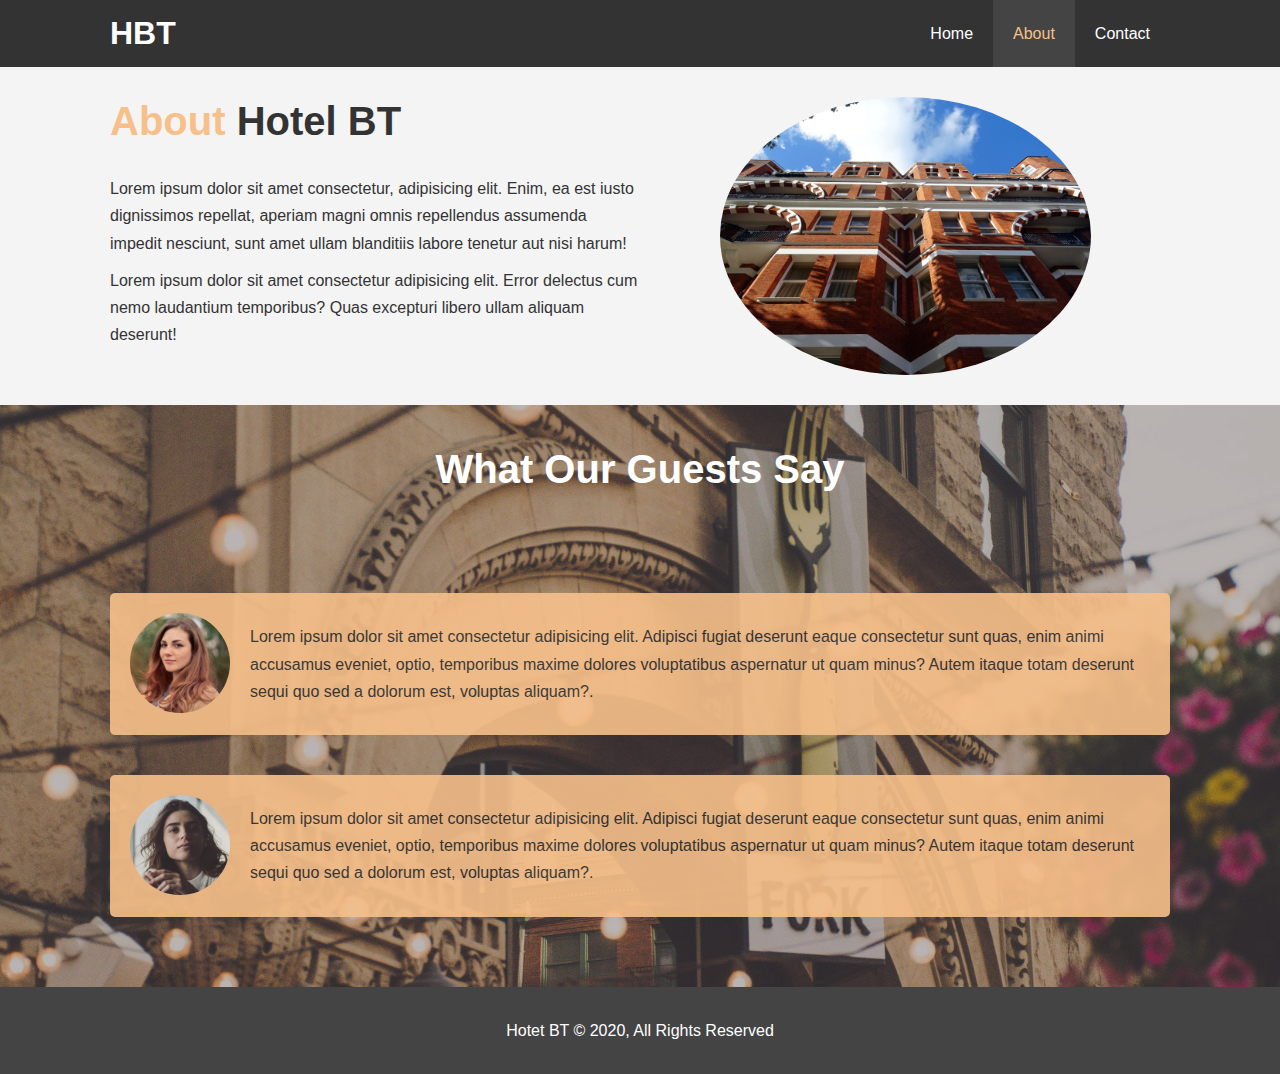
<file: about.html>
<!DOCTYPE html>
<html lang="en">

<head>
    <meta charset="UTF-8">
    <meta name="viewport" content="width=device-width, initial-scale=1.0">
    <meta name="description" content="Welcome to the most extraordianry hotel in New Jersey">
    <meta name="keywords" content="hotel,new jersey hotel">
    <link rel="stylesheet" href="css/style.css">
    <link rel="stylesheet" media="screen and (max-width:767px)" href="css/mobile.css">
    <title>Hotel BT | About</title>
</head>

<body>
    <header>
        <nav id="navbar">
            <div class="container">
                <h1 class="logo"> <a href="index.html">HBT</a></h1>
                <ul>
                    <li><a href="index.html">Home</a></li>
                    <li><a class="current" href="about.html">About</a></li>
                    <li> <a href="contact.html">Contact</a></li>
                </ul>
            </div>
        </nav>
    </header>

    <section id="about-info" class="bg-light py-3">
        <div class="container">
            <div class="info-left">
                <h1 class="l-heading"><span class="text-primary">About</span> Hotel BT</h1>
                <p> Lorem ipsum dolor sit amet consectetur, adipisicing elit. Enim, ea est iusto dignissimos repellat,
                    aperiam magni omnis repellendus assumenda impedit nesciunt, sunt amet ullam blanditiis labore
                    tenetur aut nisi harum!</p>
                <p>Lorem ipsum dolor sit amet consectetur adipisicing elit. Error delectus cum nemo laudantium
                    temporibus? Quas excepturi libero ullam aliquam deserunt!</p>
            </div>
            <div class="info-right">
                <img src="./img/photo-2.jpg" alt="hotel">
            </div>
        </div>
    </section>

    <div class="clr"></div>
    <section id="testimonials" class="py-3">
        <div class="container">
            <h2 class="l-heading">What Our Guests Say</h2>
            <div class="testimonial bg-primary">
                <img src="./img/person-1.jpg" alt="Samantha">
                <p>Lorem ipsum dolor sit amet consectetur adipisicing elit. Adipisci fugiat deserunt eaque consectetur
                    sunt quas, enim animi accusamus eveniet, optio, temporibus maxime dolores voluptatibus aspernatur ut
                    quam minus? Autem itaque totam deserunt sequi quo sed a dolorum est, voluptas aliquam?.</p>
            </div>
            <div class="testimonial bg-primary">
                <img src="./img/person-2.jpg" alt="Vicky">
                <p>Lorem ipsum dolor sit amet consectetur adipisicing elit. Adipisci fugiat deserunt eaque consectetur
                    sunt quas, enim animi accusamus eveniet, optio, temporibus maxime dolores voluptatibus aspernatur ut
                    quam minus? Autem itaque totam deserunt sequi quo sed a dolorum est, voluptas aliquam?.</p>
            </div>
        </div>
    </section>


    <footer id="main-footer">
        <p>Hotet BT &copy; 2020, All Rights Reserved </p>

    </footer>

</body>

</html>
</file>
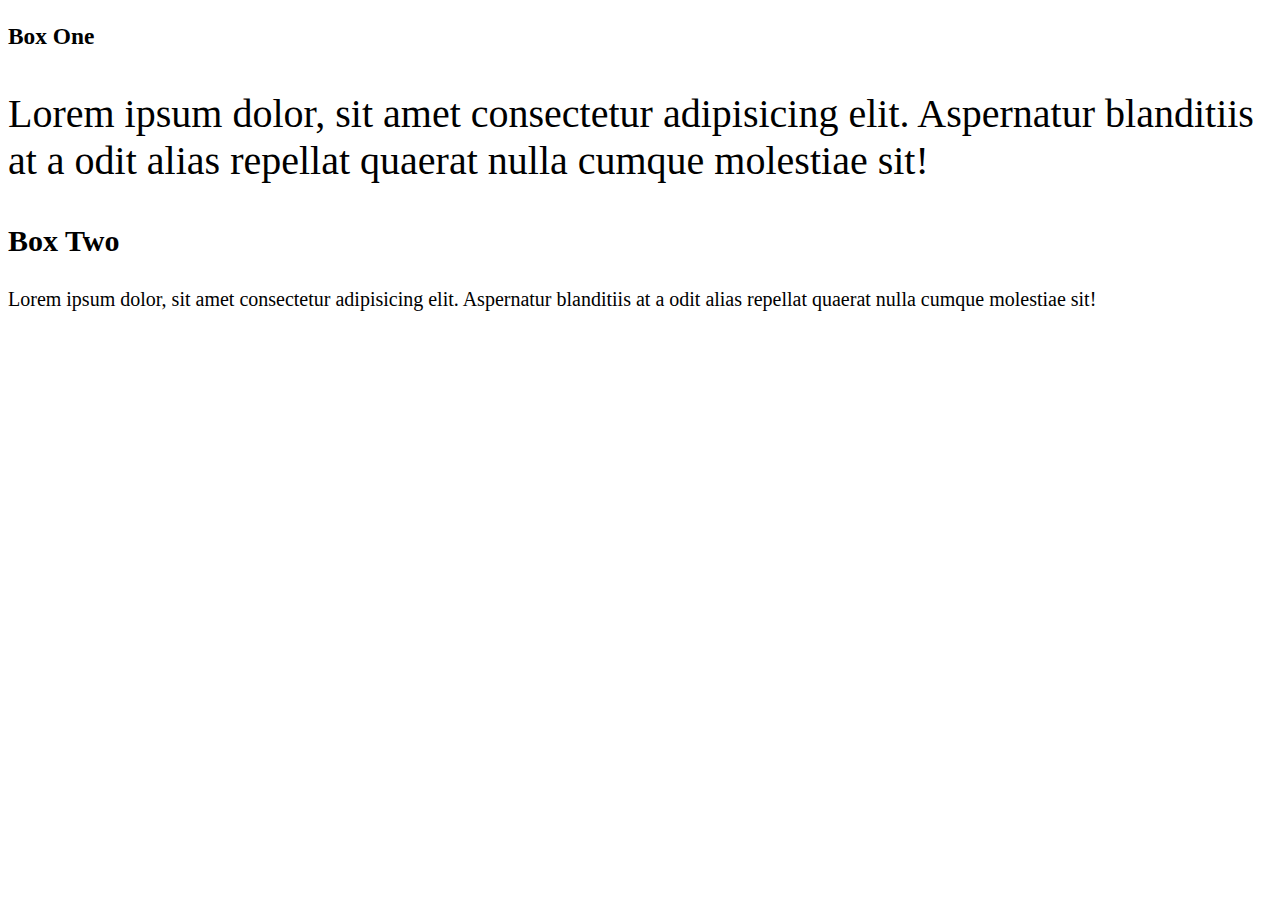
<file: em_rem.html>
<!DOCTYPE html>
<html lang="en">

<head>
    <meta charset="UTF-8">
    <meta name="viewport" content="width=device-width, initial-scale=1.0">
    <title>Em Rem Units Demo</title>
    <style>
        html{
            font-size: 10px;
        }
        #box-1{
            font-size: 2em;
        }
        #box-1 p{
            font-size: 2em;
        }
        #box-2 h3{
            font-size: 3rem;
        }
        #box-2 p{
            font-size: 2rem;
        }
    </style>
</head>

<body>
    <div id="box-1">
        <h3>Box One</h3>
        <p>Lorem ipsum dolor, sit amet consectetur adipisicing elit. Aspernatur blanditiis at a odit alias repellat
            quaerat nulla cumque molestiae sit!</p>
    </div>

    <div id="box-2">
        <h3>Box Two</h3>
        <p>Lorem ipsum dolor, sit amet consectetur adipisicing elit. Aspernatur blanditiis at a odit alias repellat
            quaerat nulla cumque molestiae sit!</p>
    </div>
</body>

</html>
</file>
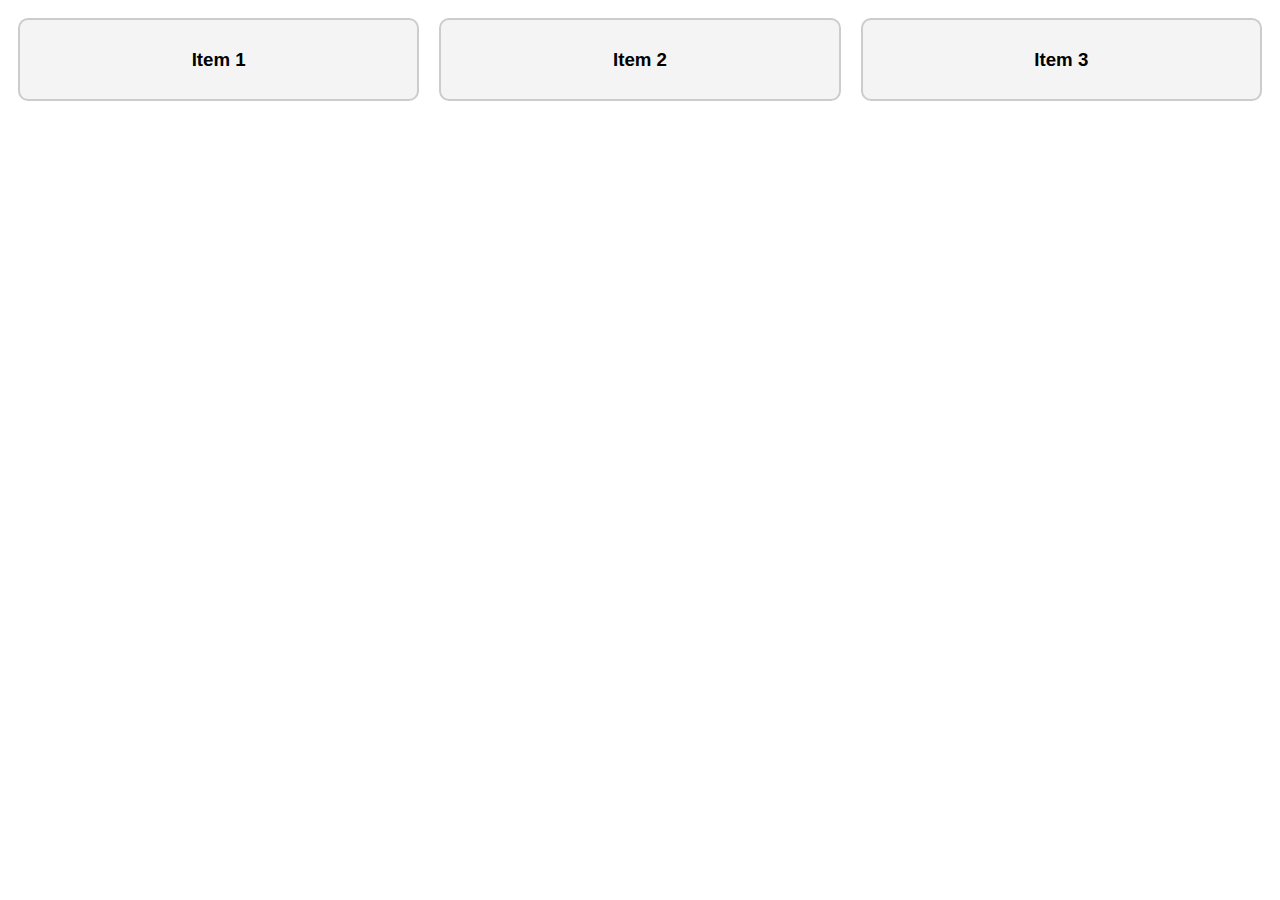
<file: flexbox.html>
<!DOCTYPE html>
<html lang="en">

<head>
    <meta charset="UTF-8">
    <meta name="viewport" content="width=device-width, initial-scale=1.0">
    <title>FlexBox Demo</title>
    <style>
        * {
            box-sizing: border-box;
        }

        body {
            font-family: Arial, Helvetica, sans-serif;
        }

        .flex-container {
            display: flex;
            /* flex-direction: column; */
            /* flex-wrap: wrap; */
        }

        .item {
            background: #f4f4f4;
            border: solid 2px #cccccc;
            margin: 10px;
            padding: 10px;
            text-align: center;
            border-radius: 10px;
            /* width: 200px; */
            /* 1 -grow 0 -shrink 200px basis*/
            /* flex:1 0 200px; */
            flex: 1; /* mostly used */
       }

       /* .item-3{
           flex: 3;
       } */
       /* flex-shrink, flex-grow, flex-basis can be combined to one property using  */
        /* .item-1{
            flex-shrink: 0; 

        } */
        /* mostly used to be exact look for all child elements*/
        /* .item-2{
            flex-grow: 1; 
            flex-basis: 0;
        } */
/* 
        .item-3{
            flex-grow: 2;
            flex-basis: 0;
        }  */
    </style>
</head>

<body>
    <!--Flexbox modern layout in css3, flex is value for the display property
        replaces float 
        aligns items both horizontal and vertical
        flex items can be reordered using css
        parent container - flex container
        child containers - flex items 
        justify-content : align along main axis horizontal
        align-items: align items along cross axis vertical
        align-content: align when extra space in cross axis-->

<!-- flex-container - Flex Container
    item item-1 item item-3 item item-3 - flex items -->
<div class="flex-container">
    <div class="item item-1">
        <h3>Item 1</h3>
    </div>
    <div class="item item-2">
        <h3>Item 2</h3>
    </div>
    <div class="item item-3">
        <h3>Item 3</h3>
    </div>

</div>

</body>

</html>
</file>
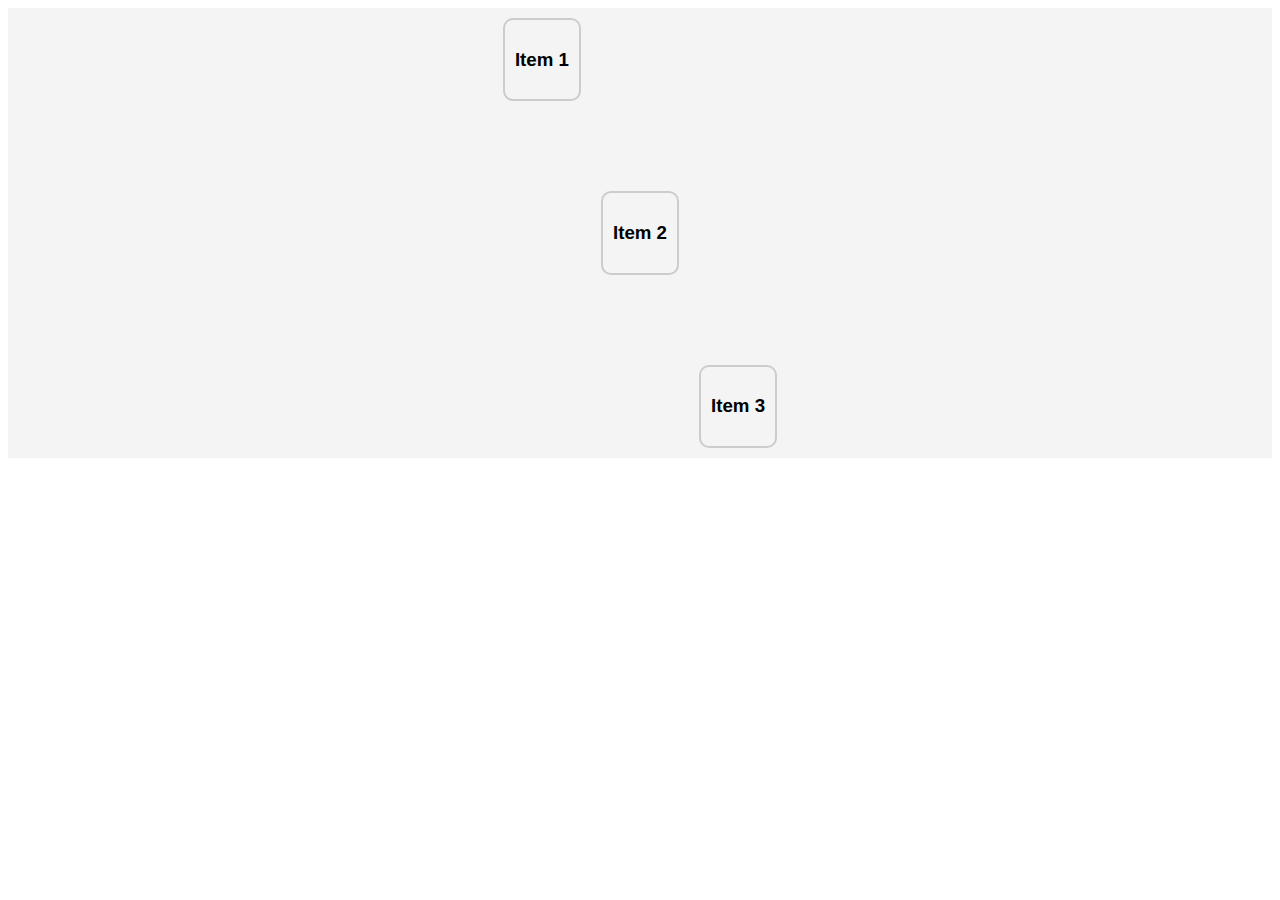
<file: flexbox_align.html>
<!DOCTYPE html>
<html lang="en">

<head>
    <meta charset="UTF-8">
    <meta name="viewport" content="width=device-width, initial-scale=1.0">
    <title>FlexBox Align Demo</title>
    <style>
        * {
            box-sizing: border-box;
        }

        body {
            font-family: Arial, Helvetica, sans-serif;
        }
        /* must be put on flex container not on items */

        .flex-container {
            background-color: #f4f4f4;
            display: flex;
            flex-direction: row;
            align-items:center;
            justify-content: center;
            height: 50vh;
        }

           /* cross axis */
           /* .flex-container {
            background-color: #f4f4f4;
            display: flex;
            flex-direction: column;
            align-items:center ;
            height: 50vh;
        } */

        .item {
            background: #f4f4f4;
            border: solid 2px #cccccc;
            margin: 10px;
            padding: 10px;
            text-align: center;
            border-radius: 10px;
            /* flex: 1; */

        }
        .item-1{
            align-self: flex-start;
        }
        .item-3{
            align-self: flex-end;
        }
    </style>
</head>

<body>
    <div class="flex-container">
        <div class="item item-1">
            <h3>Item 1</h3>
        </div>
        <div class="item item-2">
            <h3>Item 2</h3>
        </div>
        <div class="item item-3">
            <h3>Item 3</h3>
        </div>

    </div>

</body>

</html>
</file>
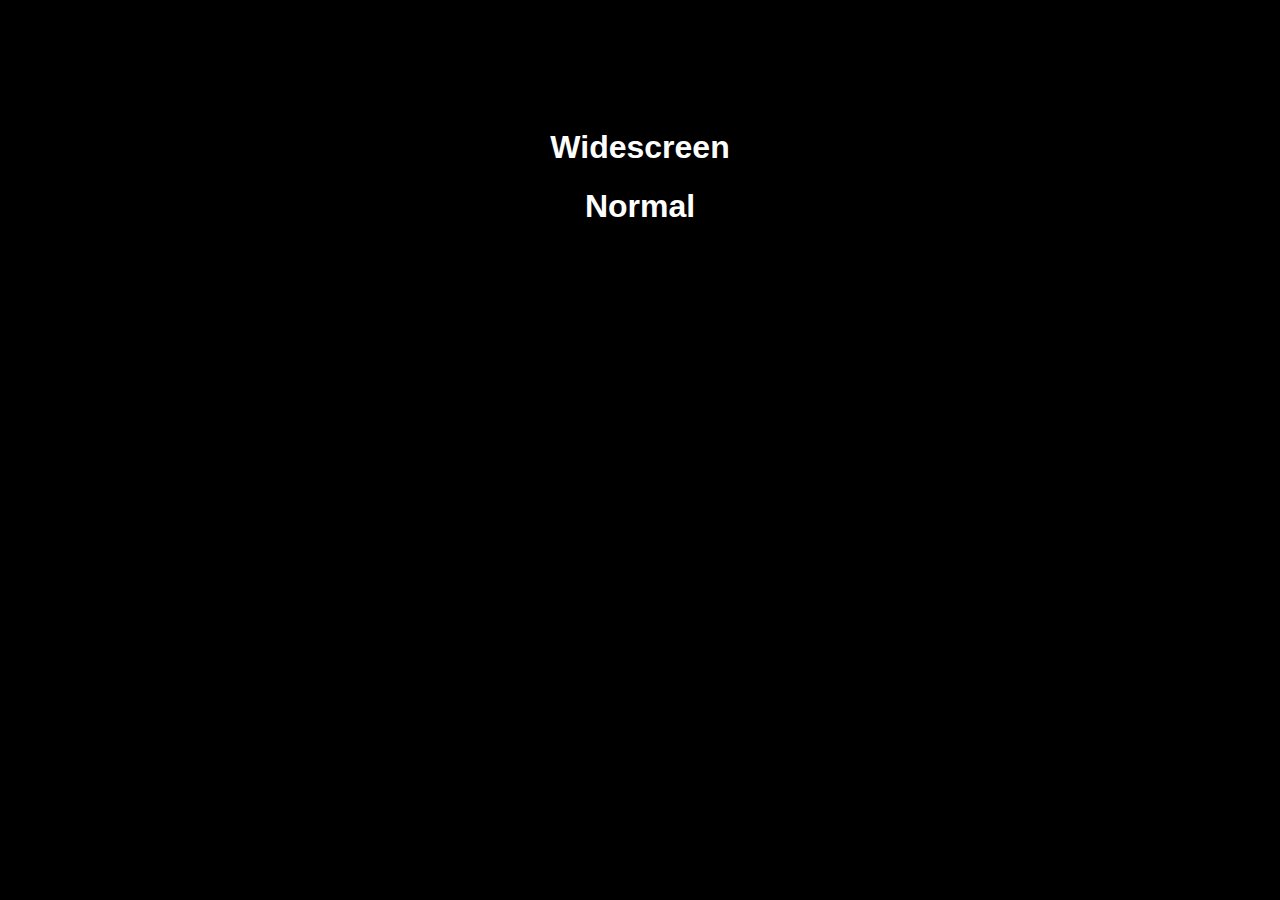
<file: media-queries.html>
<!DOCTYPE html>
<html lang="en">
<head>
    <meta charset="UTF-8">
    <meta name="viewport" content="width=device-width, initial-scale=1.0">
    <title>Media Queries</title>
    <style>
        body{
            font-family: Arial, Helvetica, sans-serif;
            background: gray;
            color: white;
            text-align: center;
            padding-top: 100px;
        }
        h1{
            display: none;
        }

        /* SmartPhones */
        @media only screen and (max-width: 500px){
            body{
                background: red;
            }
            #smartphone h1{
                display: block;
            }
        }
         /* Tablet */
         @media(max-width: 768px) and (min-width: 501px){
            body{
                background: blue;
            }
            #tablet h1{
                display: block;
            }
        }

          /* normal */
          @media(min-width: 769px) and (max-width: 1600px){
            body{
                background: green;
            }
            #normal h1{
                display: block;
            }
        }
          /* widescreen */
          @media(min-width: 1201px){
            body{
                background: black;
            }
            #widescreen h1{
                display: block;
            }
        }

           /* landscape */
           @media(max-height:500px){
            body{
                background: orange;
            }
            #landscape h1{
                display: block;
            }
        }
    </style>
</head>
<body>
    

    <div id="widescreen"><h1>Widescreen</h1></div>
    <div id="normal"><h1>Normal</h1></div>
    <div id="tablet"><h1>Tablet</h1></div>
    <div id="smartphone"><h1>Smartphone</h1></div>
    <div id="landscape"><h1>Landscape</h1></div>
    
</body>
</html>
</file>
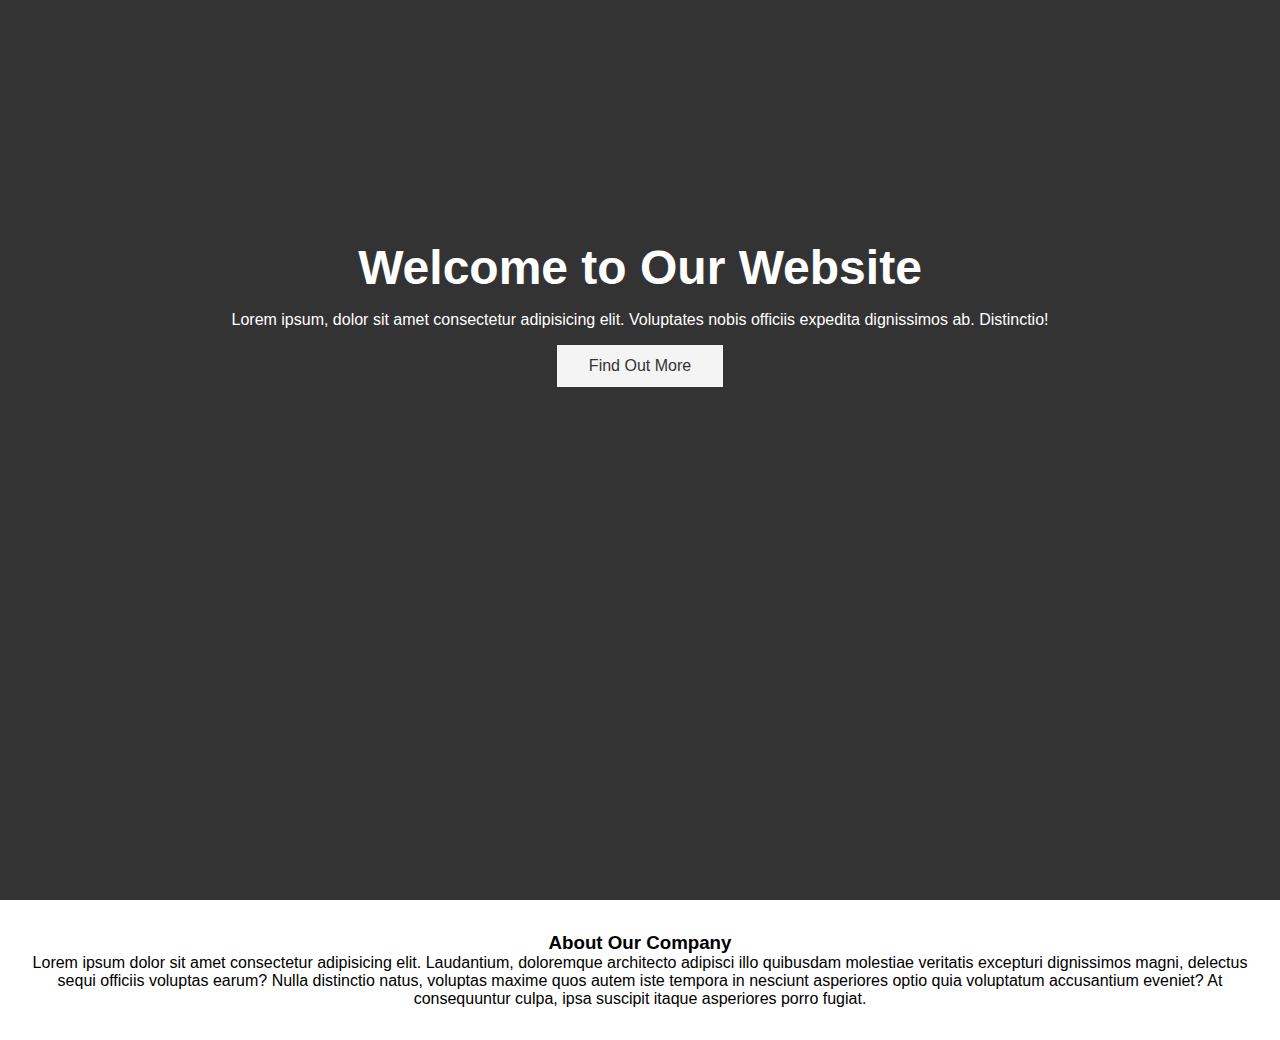
<file: vh_vw.html>
<!DOCTYPE html>
<html lang="en">

<head>
    <meta charset="UTF-8">
    <meta name="viewport" content="width=device-width, initial-scale=1.0">
    <title>Vh and Vw- ViewPort Height and Viewport Width</title>

    <!-- View port height is always 100 of slice horizontal much more used than view port widths (---)
        View port width is always 100 of slice vertical (|||||)-->
    <style>
        /* * target everytihing*/
        * {
            box-sizing: border-box;
            margin: 0;
            padding: 0;
        }

        body {
            font-family: 'Segoe UI', Tahoma, Geneva, Verdana, sans-serif;

        }

        header {
            background: #333333 url('https://source.unsplash.com/daily') no-repeat center center/cover;
            color: #ffffff;
            height: 100vh;
            text-align: center;
            padding: 2rem;
            padding-top: 15rem;
        }

        header h1 {
            font-size: 3rem;

        }

        header p {
            margin: 1rem 0;
        }

        .btn {
            display: inline-block;
            background: #f4f4f4;
            color: #333333;
            text-decoration: none;
            padding: 0.75rem 2rem;
        }

        .btn:hover {
            color: #ffffff;
            background: orange;
        }section{
            padding: 2rem;
            text-align: center;
        }
        @media(max-height:450px) {
            header{
                padding-top: 5rem;
            }
        }
    </style>
</head>

<body>
    <header>
        <h1>Welcome to Our Website </h1>
        <p>Lorem ipsum, dolor sit amet consectetur adipisicing elit. Voluptates nobis officiis expedita dignissimos ab.
            Distinctio!</p>
        <a href="#" class="btn">Find Out More</a>
    </header>
    <section>
        <h3> About Our Company</h3>
        <p>Lorem ipsum dolor sit amet consectetur adipisicing elit. Laudantium, doloremque architecto adipisci illo
            quibusdam molestiae veritatis excepturi dignissimos magni, delectus sequi officiis voluptas earum? Nulla
            distinctio natus, voluptas maxime quos autem iste tempora in nesciunt asperiores optio quia voluptatum
            accusantium eveniet? At consequuntur culpa, ipsa suscipit itaque asperiores porro fugiat.</p>
    </section>

</body>

</html>
</file>
<file: css/mobile.css>
#navbar .logo{
    float: none;
    text-align: center;
}
#navbar ul, #navbar ul li{
    float: none;
    text-align: center;
}
#navbar ul li a{
    padding: 5px;
    border-bottom: #444444 dotted 1px;
}
#showcase{
    height: 100%;
}

#showcase .showcase-content{
    padding-top: 70px;
    padding-bottom: 30px;
}
/* home info */
#home-info .info-img{
    display: none;

}

#home-info .info-content{
    float: none;
    width: 100%;
}

/*Boxes */
.box{
    float: none;
    width: 100%;
}

/* About */
#about-info .info-left,#about-info .info-right{
    float: none;
    width: 100%;
}
#about-info .info-right{
    margin-top: 30px;
}
.l-heading{
    text-align: center;
}

/*Contact */
#contact-info .box{
    border-bottom: #444444 dotted 1px;
}
</file>
<file: css/style.css>
/*Reset*/
*{
    margin: 0;
    padding: 0;
    box-sizing: border-box;
}

/* Main Styling */
html,body{
    font-family: 'Segoe UI', Tahoma, Geneva, Verdana, sans-serif;
    line-height: 1.7em;
}
a{
    color: #333333;
    text-decoration: none;
}
h1,h2,h3{
    padding-bottom: 20px;

}
p{
    margin: 10px 0;

}
/* utility classes */
.container{
    margin: auto;
    max-width: 1100px;
    overflow: auto;
    padding: 0 20px;
}
.text-primary{
    color: #f7c08a;
}
.lead{
    font-size: 20px;

}
.btn{
    display: inline-block;
    font-size: 18px;
    color: #ffffff;
    background: #333333;
    padding: 13px 20px;
    border: none;
    cursor: pointer;
}
.btn:hover{
    background: #f7c08a;
    color: #333333;
}
.btn-light{
    background: #f4f4f4;
    color: #333333;
}
.bg-dark{
    background: #333333;
    color: #ffffff;
}
.bg-light{
    background: #f4f4f4;
    color: #333333;
}
.bg-primary{
    background: #f7c08a;
    color: #333333;
}
.clr{
    clear: both;
}
.l-heading{
    font-size: 40px;
    line-height: 1.2;
}

/*Padding utlitiy */

.py-1{
    padding: 10px 0;
}
.py-2{
    padding: 20px 0;
}
.py-3{
    padding: 30px 0;
}
/* Navbavr*/
#navbar{
    background: #333333;
    color: #ffffff;
    overflow: auto;
}

#navbar a{
    color: #ffffff;
}

#navbar .logo{
    float: left;
    padding-top: 20px;
}

#navbar ul{
    float: right;
    list-style: none;
}
#navbar ul li{
    float: left;

}
#navbar ul li a{
    display: block;
    padding: 20px;
    text-align: center;
}
#navbar ul li a:hover,
#navbar ul li a.current{
    background: #444444;
    color: #f7c08a;
}

/*Show Case */
#showcase{
    background: url('../img/showcase.jpg') no-repeat center center/cover;
    height: 600px;

}
#showcase .showcase-content{
    color: #ffffff;
    text-align: center;
    padding-top:170px ;
}
#showcase .showcase-content h1{
    font-size: 60px;
    line-height: 1.2em;
}
#showcase .showcase-content p{
    padding-bottom: 20px;
    line-height: 1.7em;
}

/* Home Info */

#home-info{
    height: 450px;
}
#home-info .info-img{
    float: left;
    width: 50%;
    background: url('../img/photo-1.jpg') no-repeat;
    min-height: 100%;
}
#home-info .info-content{
    float: right;
    width: 50%;
    height: 100%;
    text-align: center;
    padding: 50px 30px;
    overflow: hidden;
}
#home-info .info-content p{
    padding-bottom: 30px;
}
/*Features */

.box{
    float: left;
    width: 33.3%;
    padding: 50px;
    text-align: center;
}
.box i{
    margin-bottom: 10px;
}

/* About Info */
#about-info .info-left{
    float: left;
    width: 50%;
    min-height: 100%;
}
#about-info .info-right{
    float: right;
    width: 50%;
    min-height: 100%;
}
#about-info .info-right img{
    display: block;
    margin: auto;
    width: 70%;
    border-radius: 50%;
}

/*Testimonials*/
#testimonials{
    height: 100%;
    background: url('../img/test-bg.jpg') no-repeat center center/cover;
    padding-top: 40px;
}
#testimonials .testimonial img{
    width: 100px;
    float: left;
    margin-right: 20px;
    border-radius: 50%;
    
}
#testimonials h2{
    color: #ffffff;
    text-align: center;
    padding-bottom: 100px;
}

#testimonials .testimonial{
    padding: 20px;
    margin-bottom: 40px;
    border-radius: 5px;
    opacity: 0.9;

}

/*Contact Form*/
#contact-form .form-group{
    margin-bottom: 20px;

}
#contact-form .form-label{
    display: block;
    margin-bottom: 5px;

}
#contact-form input, 
#contact-form textarea{
    width: 100%;
    padding: 10px;
    border: 1px #dddddd solid;
}
#contact-form textarea{
    height: 200px;
}

#contact-form input:focus, 
#contact-form textarea:focus{
    outline: none;
    border-color: #f7c08a;
}

/* Main Footer*/
#main-footer{
    text-align: center;
    background: #444444;
    color: #ffffff;
    padding: 20px;
}
</file>
